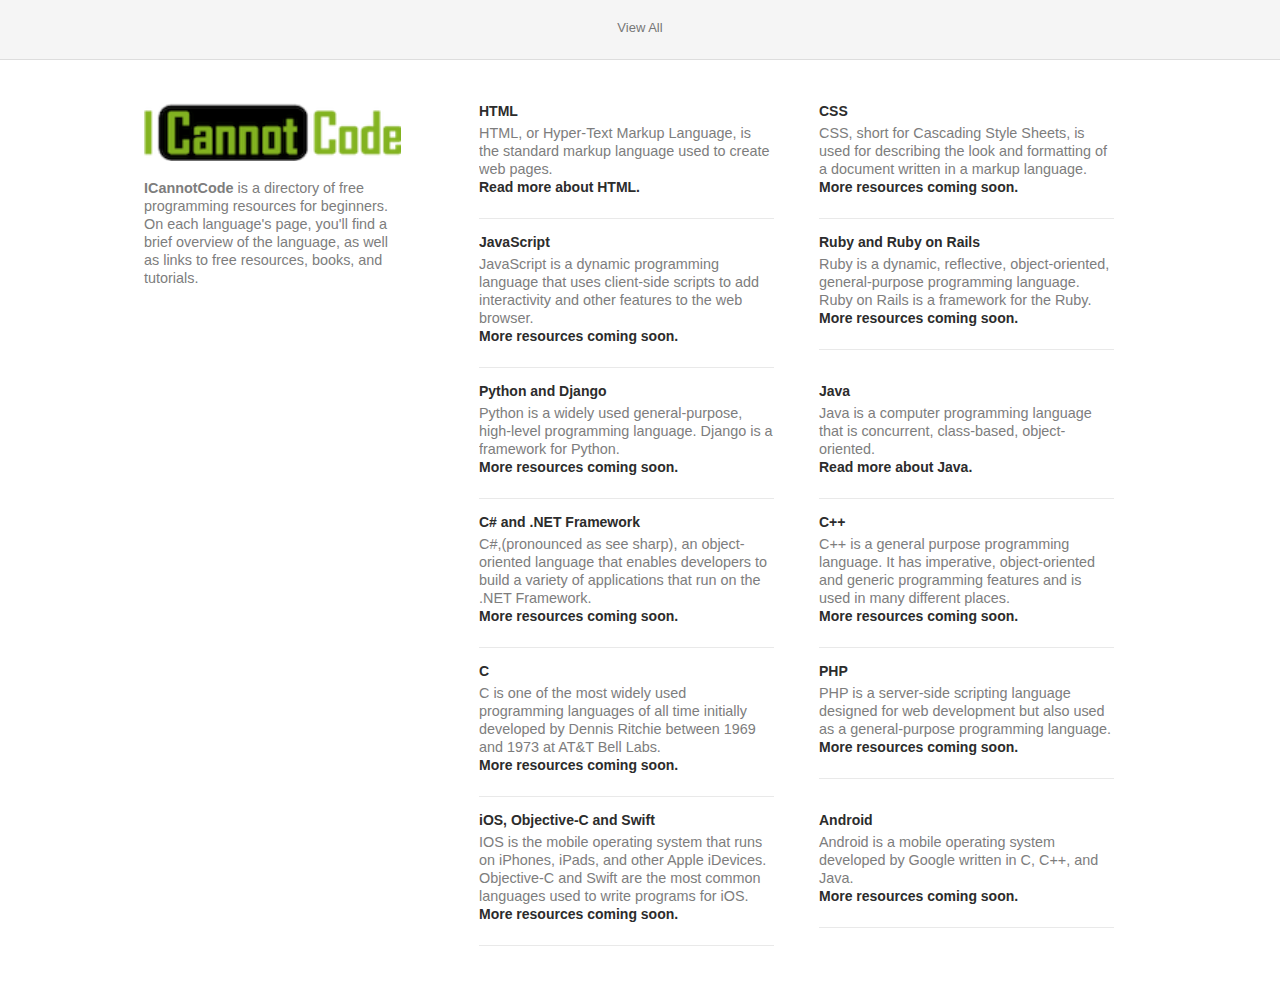
<file: index.html>
<!DOCTYPE html PUBLIC "-//W3C//DTD XHTML 1.0 Transitional//EN" "http://www.w3.org/TR/xhtml1/DTD/xhtml1-transitional.dtd">
<html xmlns="http://www.w3.org/1999/xhtml" xml:lang="en" lang="en" dir="ltr" lang="en-US">
<head>
	<meta http-equiv="Content-type" content="text/html; charset=utf-8"/>
	<meta name="description" content="I offer private English tutoring in Pittsburgh, Pennsylvania. Each lesson plan is customized for you.">
	<meta name="keywords" content="English, learn English, learn English Pittsburgh, TOEFL, TOEFL tutor">
	
	<title>ICannotCode - A directory of free programming resources for beginners</title>
	
	<link rel="shortcut icon" href="images/favicon.png" />

	<!-- Stylesheets -->
	<link rel="stylesheet" type="text/css" href="stylesheets/nivo-slider.css" />	
	<link rel="stylesheet" type="text/css" href="javascripts/fancybox/jquery.fancybox-1.3.4.css" />
	<link rel="stylesheet" type="text/css" href="stylesheets/tipsy.css" />		
	<link rel="stylesheet" type="text/css" href="stylesheets/style.css" />
	<link rel="stylesheet" href="stylesheets/custom.css" type="text/css" media="screen" />
	<link rel="stylesheet" id="google-fonts-css" href="http://fonts.googleapis.com/css?family=Philosopher:400%7CPhilosopher:regular%7CPhilosopher:regular&ver=3.3.1" type="text/css" media="all" />

</head>
<body>
	
	<!-- Start Menu -->
	<div id="nav">
		<ul>
			<li><a href="index.html">View All</a></li>

		</ul>
	</div>
	<!-- End Menu -->
	
	<div id="page_wrap">	
		<!-- Start Content Wrap -->
		<div id="content_wrap" class="page_container">
			<br/>
		
		
			<!-- Start Services -->
					
			<div id="home_services" class="home_page">	
		
				
				<div class="one">
					<a href="index.html"><img src="images/content/logo.png"></a><br/><br/>
					<p><strong>ICannotCode</strong> is a directory of free programming resources for beginners. On each language's page, you'll find a brief overview of the language, as well as links to free resources, books, and tutorials.</p>
				</div>
	
				<div class="two">

					<ul>
						<li>
							<div class="info">
								<h4><a href="html.html">HTML</a></h4>
								<p>HTML, or Hyper-Text Markup Language, is the standard markup language used to create web pages. <br/><a href="html.html">Read more about HTML.</a></p>
															
							</div>

						</li>
							<li class="last_column">

							<div class="info">
									<h4><a href="css.html">CSS</a></h4>
								<p>CSS, short for Cascading Style Sheets, is used for describing the look and formatting of a document written in a markup language. <br/><a href="">More resources coming soon.</a></p>
							</div>
						</li>
						<li>

							<div class="info">
								<h4><a href="javascript.html">JavaScript</a></h4>
								<p>JavaScript is a dynamic programming language that uses client-side scripts to add interactivity and other features to the web browser.<br/><a href="">More resources coming soon.</a></p>
							</div>
						</li>
						<li class="last_column">

							<div class="info">
								<h4><a href="rubyrails.html">Ruby and Ruby on Rails</a></h4>
								<p>Ruby is a dynamic, reflective, object-oriented, general-purpose programming language. Ruby on Rails is a framework for the Ruby.<br/><a href="">More resources coming soon.</a</p>
							</div>
						</li>
						<li>

							<div class="info">
								<h4><a href="python.html">Python and Django</a></h4>
								<p>Python is a widely used general-purpose, high-level programming language. Django is a framework for Python. <br/><a href="">More resources coming soon.</a</p>
							</div>
						</li>
						<li class="last_column">
				
							<div class="info">
								<h4><a href="java.html">Java</a></h4>
								<p>Java is a computer programming language that is concurrent, class-based, object-oriented.<br/><a href="java.html">Read more about Java.</a></p>
							</div>
						</li>
						<li>

							<div class="info">
								<h4><a href="csharp.html">C# and .NET Framework</a></h4>
								<p>C#,(pronounced as see sharp), an object-oriented language that enables developers to build a variety of applications that run on the .NET Framework. <br/><a href="">More resources coming soon.</a</p>
							</div>
						</li>
						
						<li class="last_column">
						
							<div class="info">
								<h4><a href="cplusplus.html">C++</a></h4>
								<p>C++ is a general purpose programming language. It has imperative, object-oriented and generic programming features and is used in many different places. <br/><a href="">More resources coming soon.</a</p>
							</div>
						</li>
						
						<li>

							<div class="info">
								<h4><a href="c.html">C</a></h4>
								<p>C is one of the most widely used programming languages of all time initially developed by Dennis Ritchie between 1969 and 1973 at AT&amp;T Bell Labs.<br/><a href="">More resources coming soon.</a</p>
							</div>
						</li>
							<li class="last_column">

								<div class="info">
									<h4><a href="php.html">PHP</a></h4>
									<p>PHP is a server-side scripting language designed for web development but also used as a general-purpose programming language.<br/><a href="">More resources coming soon.</a></p>
								</div>
							</li>
							<li>

								<div class="info">
									<h4><a href="ios.html">iOS, Objective-C and Swift</a></h4>
									<p>IOS is the mobile operating system that runs on iPhones, iPads, and other Apple iDevices. Objective-C and Swift are the most common languages used to write programs for iOS.<br/><a href="">More resources coming soon.</a></p>
								</div>
							</li>
								<li class="last_column">

									<div class="info">
										<h4><a href="android.html">Android</a></h4>
										<p>Android is a mobile operating system developed by Google written in C, C++, and Java.<br/><a href="">More resources coming soon.</a></p>
									</div>
								</li>
								
						
						
					</ul>
					
				</div>
				
			</div>
			
			<!-- End Services -->

		</div>
	</div>
	<!-- End Content Wrap -->
	
	<script>
	  (function(i,s,o,g,r,a,m){i['GoogleAnalyticsObject']=r;i[r]=i[r]||function(){
	  (i[r].q=i[r].q||[]).push(arguments)},i[r].l=1*new Date();a=s.createElement(o),
	  m=s.getElementsByTagName(o)[0];a.async=1;a.src=g;m.parentNode.insertBefore(a,m)
	  })(window,document,'script','//www.google-analytics.com/analytics.js','ga');

	  ga('create', 'UA-44717411-1', 'learnenglishpgh.com');
	  ga('send', 'pageview');

	</script>
	
</body>
</html>
</file>
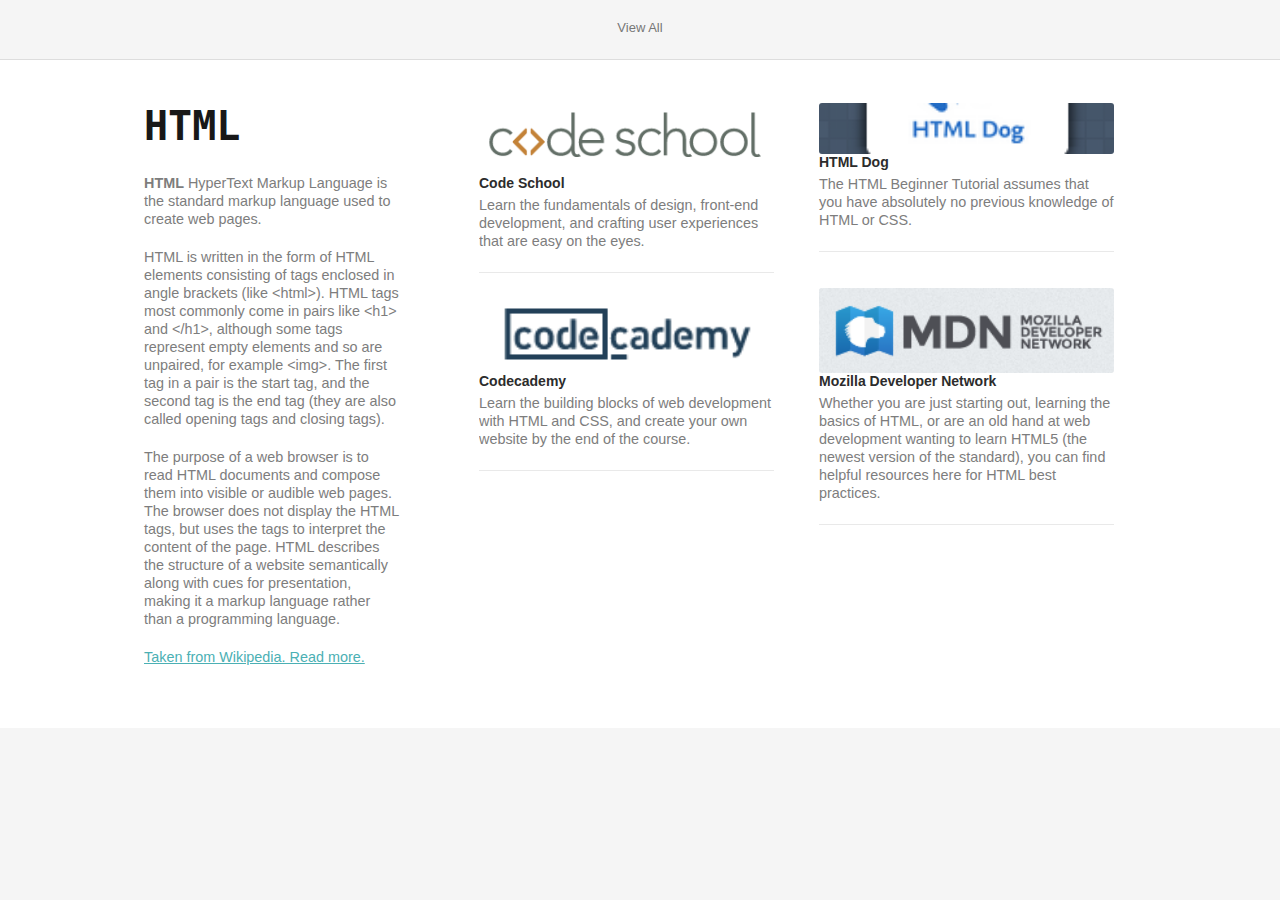
<file: html.html>
<!DOCTYPE html PUBLIC "-//W3C//DTD XHTML 1.0 Transitional//EN" "http://www.w3.org/TR/xhtml1/DTD/xhtml1-transitional.dtd">
<html xmlns="http://www.w3.org/1999/xhtml" xml:lang="en" lang="en" dir="ltr" lang="en-US">
<head>
	<meta http-equiv="Content-type" content="text/html; charset=utf-8"/>
	<meta name="description" content="I offer private English tutoring in Pittsburgh, Pennsylvania. Each lesson plan is customized for you.">
	<meta name="keywords" content="English, learn English, learn English Pittsburgh, TOEFL, TOEFL tutor">
	
	<title>ICannotCode - A directory of free programming resources for beginners</title>
	
	<link rel="shortcut icon" href="images/favicon.png" />

	<!-- Stylesheets -->
	<link rel="stylesheet" type="text/css" href="stylesheets/nivo-slider.css" />	
	<link rel="stylesheet" type="text/css" href="javascripts/fancybox/jquery.fancybox-1.3.4.css" />
	<link rel="stylesheet" type="text/css" href="stylesheets/tipsy.css" />		
	<link rel="stylesheet" type="text/css" href="stylesheets/style.css" />
	<link rel="stylesheet" href="stylesheets/custom.css" type="text/css" media="screen" />
	<link rel="stylesheet" id="google-fonts-css" href="http://fonts.googleapis.com/css?family=Philosopher:400%7CPhilosopher:regular%7CPhilosopher:regular&ver=3.3.1" type="text/css" media="all" />

</head>
<body>
	
	<!-- Start Menu -->
	<div id="nav">
		<ul>
			<li><a href="index.html">View All</a></li>

		</ul>
	</div>
	<!-- End Menu -->
	
	<div id="page_wrap">	
		<!-- Start Content Wrap -->
		<div id="content_wrap" class="page_container">
			<br/>
		
		
			<!-- Start Services -->
					
			<div id="home_services">	
		
				
				<div class="one">
					<h1>HTML</h1>
					<p><strong>HTML</strong> HyperText Markup Language is the standard markup language used to create web pages.</p>
					<p>HTML is written in the form of HTML elements consisting of tags enclosed in angle brackets (like &lt;html&gt;). HTML tags most commonly come in pairs like &lt;h1&gt; and &lt;/h1&gt;, although some tags represent empty elements and so are unpaired, for example &lt;img&gt;. The first tag in a pair is the start tag, and the second tag is the end tag (they are also called opening tags and closing tags).<br/>				</p>
					<p>The purpose of a web browser is to read HTML documents and compose them into visible or audible web pages. The browser does not display the HTML tags, but uses the tags to interpret the content of the page. HTML describes the structure of a website semantically along with cues for presentation, making it a markup language rather than a programming language.</p>
				<p><a href="http://en.wikipedia.org/wiki/HTML">Taken from Wikipedia. Read more. </a></p>
				</div>
	
				<div class="two">

					<ul>
						<li><a href="https://www.codeschool.com/paths/html-css">
							<img src="images/content/html/codeschool.png" title=""/></a>
							<div class="info">
								<h4><a href="https://www.codeschool.com/paths/html-css">Code School</a></h4>
								<p>Learn the fundamentals of design, front-end development, and crafting user experiences that are easy on the eyes.</p>
															
							</div>

						</li>
							<li class="last_column">
								<a href="http://www.htmldog.com/guides/html/beginner/"><img src="images/content/html/htmldog.png"></a>
								<div class="info">
									<h4><a href="http://www.htmldog.com/guides/html/beginner/">HTML Dog</a></h4>
									<p>The HTML Beginner Tutorial assumes that you have absolutely no previous knowledge of HTML or CSS.

							</a></p>
							</div>
						</li>
						<li><a href="http://www.codecademy.com/tracks/web">
							<img src="images/content/html/codecademy.png" title=""/></a>
							<div class="info">
								<h4><a href="http://www.codecademy.com/tracks/web">Codecademy</a></h4>
								<p>Learn the building blocks of web development with HTML and CSS, and create your own website by the end of the course.</p>
															
							</div>

						</li>
						
						<li class="last_column">
							<a href="https://developer.mozilla.org/en-US/learn/html"><img src="images/content/html/mozilla.png"></a>
							<div class="info">
								<h4><a href="https://developer.mozilla.org/en-US/learn/html"> Mozilla Developer Network</a></h4>
								<p>Whether you are just starting out, learning the basics of HTML, or are an old hand at web development wanting to learn HTML5 (the newest version of the standard), you can find helpful resources here for HTML best practices.

						</a></p>
						</div>
					</li>
					
								
								
						
						
					</ul>
					
				</div>
				
			</div>
			
			<!-- End Services -->

		</div>
	</div>
	<!-- End Content Wrap -->
	
	<script>
	  (function(i,s,o,g,r,a,m){i['GoogleAnalyticsObject']=r;i[r]=i[r]||function(){
	  (i[r].q=i[r].q||[]).push(arguments)},i[r].l=1*new Date();a=s.createElement(o),
	  m=s.getElementsByTagName(o)[0];a.async=1;a.src=g;m.parentNode.insertBefore(a,m)
	  })(window,document,'script','//www.google-analytics.com/analytics.js','ga');

	  ga('create', 'UA-44717411-1', 'learnenglishpgh.com');
	  ga('send', 'pageview');

	</script>
	
</body>
</html>
</file>
<file: stylesheets/tipsy.css>
.tipsy { font-size: 10px; position: absolute; padding: 5px; z-index: 100000; }
  .tipsy-inner { background-color: #000; color: #FFF; max-width: 200px; padding: 5px 8px 4px 8px; text-align: center; }

  /* Rounded corners */
  .tipsy-inner { border-radius: 3px; -moz-border-radius: 3px; -webkit-border-radius: 3px; }
  
  /* Uncomment for shadow */
  /*.tipsy-inner { box-shadow: 0 0 5px #000000; -webkit-box-shadow: 0 0 5px #000000; -moz-box-shadow: 0 0 5px #000000; }*/
  
  .tipsy-arrow { position: absolute; width: 0; height: 0; line-height: 0; border: 5px dashed #000; }
  
  /* Rules to colour arrows */
  .tipsy-arrow-n { border-bottom-color: #000; }
  .tipsy-arrow-s { border-top-color: #000; }
  .tipsy-arrow-e { border-left-color: #000; }
  .tipsy-arrow-w { border-right-color: #000; }
  
	.tipsy-n .tipsy-arrow { top: 0px; left: 50%; margin-left: -5px; border-bottom-style: solid; border-top: none; border-left-color: transparent; border-right-color: transparent; }
    .tipsy-nw .tipsy-arrow { top: 0; left: 10px; border-bottom-style: solid; border-top: none; border-left-color: transparent; border-right-color: transparent;}
    .tipsy-ne .tipsy-arrow { top: 0; right: 10px; border-bottom-style: solid; border-top: none;  border-left-color: transparent; border-right-color: transparent;}
  .tipsy-s .tipsy-arrow { bottom: 0; left: 50%; margin-left: -5px; border-top-style: solid; border-bottom: none;  border-left-color: transparent; border-right-color: transparent; }
    .tipsy-sw .tipsy-arrow { bottom: 0; left: 10px; border-top-style: solid; border-bottom: none;  border-left-color: transparent; border-right-color: transparent; }
    .tipsy-se .tipsy-arrow { bottom: 0; right: 10px; border-top-style: solid; border-bottom: none; border-left-color: transparent; border-right-color: transparent; }
  .tipsy-e .tipsy-arrow { right: 0; top: 50%; margin-top: -5px; border-left-style: solid; border-right: none; border-top-color: transparent; border-bottom-color: transparent; }
  .tipsy-w .tipsy-arrow { left: 0; top: 50%; margin-top: -5px; border-right-style: solid; border-left: none; border-top-color: transparent; border-bottom-color: transparent; }
</file>
<file: stylesheets/style.css>
/*-----------------------------------------------------------------------------------

	Theme Name: Brick and Mortar
	Author: Two2Twelve Themes
	Author URI: http://themes.two2twelve.com
	Version: 1.0
	
-----------------------------------------------------------------------------------*/
* {margin: 0; padding:0; }
/*--------------------------------------------
Global
---------------------------------------------*/
body {
	background: #f5f5f5;
	font-family: "Helvetica Neue", helvetica, sans-serif;
}
#page_wrap {
	background: #fff;
	padding-top: 25px;
	padding-bottom: 40px;
}
div#content_wrap {
	width: 1000px;
	margin: 0 auto;
	overflow: hidden;
	position: relative;
}


	.page_container {
		margin: 0 auto;
		width: 890px;
	}
	div#content_wrap .page_content {
		width: 800px;
		margin: 0 auto;
	}
	
	div#content_wrap .page_content p {
		max-width: 100%;
		font-size: 1em;
	}
	body.left-sidebar div#content_wrap .page_content { float: right; }
	div#content_wrap .page_content.full { width: 100%; float: none; }
		div#content_wrap .page_content p {
			line-height: 22px;
			margin-bottom: 25px;
		}
		div#content_wrap a,
		div.widget a {
			font-weight: normal;
			color: #6fc2c5;
		}
		div#content_wrap a:hover,
		div.widget a:hover {
			color: #444;
		}
/*--------------------------------------------
Typography
---------------------------------------------*/
h1, h2, h3, h4, h5 {
	margin: 0;
	padding: 0;
	color: #2f2f2f;
	font-weight: bold;
	font-family: "Helvetica Neue", helvetica, sans-serif;
}
h1 {
	font-size: 40px;
	font-weight: normal;
	color: #181818;
	margin-bottom: 25px;
}
h2 {
	font-size: 22px;
}
h3 {
	font-size: 20px;
	font-weight: normal;
	color: #181818;
}
h4 {
	font-size: 18px;
}
h5 {
	font-size: 15px;
	font-weight: normal;
	color: #717171;
}
p {
	font-size: 0.9em;
	font-weight: normal;
	color: #7d7d7d;
	line-height: 18px;
}
span.time {
	font-size: 11px;
	font-weight: normal;
	color: #7d7d7d;
	font-style: italic;
}
ul {
	list-style: none;
}
div.section_title {
	position: relative;
	margin-top: 25px;
	height: 50px;
}
	div.section_title h3 {
		position: absolute;
		background: #fff;
		padding-right: 10px;
		z-index: 2;
		font-style: italic;
		color: #1c1c1c;
	}
	div.section_title a {
		display: block;
		position: absolute;
		right: 0;
		text-decoration: underline;
		background: #fff;
		margin-top: 5px;
		padding-left: 10px;
		z-index: 2;
		font-size: 13px;
	}
	div.section_title a:hover {
		text-decoration: none;
	}
	div.section_title span {
		border-bottom: 2px dotted #ccc;
		width: 100%;
		display: block;
		position: absolute;
		top: 14px;
		z-index: 1;
	}
/*--------------------------------------------
Header
---------------------------------------------*/
div#nav {
	width: 100%;
	height: 59px;
	border-bottom: 1px solid #ddd;
	background: #f5f5f5;
}
	div#nav ul {
		text-align: center;
		padding-top: 20px;
	}
		div#nav ul li { display: inline; position: relative; }
			div#nav ul li a {
				padding: 0 20px 20px 20px;
				font-size: 13px;
				color: #777;
				text-decoration: none;
			}
			div#nav ul li a:hover {
				color: #0f0f0f;
			}
			div#nav ul li.current-menu-item a {
				color: #414141;
				font-weight: bold;
			}
/* Sub Nav */
	div#nav ul li ul{
		list-style: none;
		position: absolute;
		z-index: 999999;
		top: 38px;
		left: 0;
		width: 130px;
		background: #f5f5f5;
		text-align: center;
		border: 1px solid #ddd;
		border-top: none;
		padding: 0px 0px 5px 0px;
		display: none;
		margin: 0;
		-moz-border-radius-bottomright: 3px;
			-webkit-border-bottom-right-radius: 3px;
			border-bottom-right-radius: 3px;
		-moz-border-radius-bottomleft: 3px;
			-webkit-border-bottom-left-radius: 3px;
			border-bottom-left-radius: 3px;
	}
		div#nav ul li ul li {
			display: block;
			margin-bottom: 0px;
			padding-bottom: 0px;
			padding-left: 10px;
			padding-right: 10px;
		}
		div#nav ul li ul li a,
		div#nav ul li.current-menu-item ul li a,
		div#nav ul li.current-menu-parent ul li a{
			display: block;
			padding: 8px 0px 8px 0px;
			font-size: 11px;
			font-weight: normal;
			color: #888;
			font-family: "Helvetica Neue", helvetica, sans-serif;
			-webkit-border-radius: 0px;
			-moz-border-radius: 0px;
			border-radius: 0px;
			border-bottom: 1px solid #ddd;
		}
		div#nav ul li.current-menu-item ul li a,
		div#nav ul li.current-menu-parent ul li a{
			background: none;
			border-top: none;
			border-left: none;
			border-right: none;
			border-color: #ddd;
			box-shadow: none;
			color: #666;
		}
			div#nav ul li ul li a:hover {
				color: #3d3d3d;
			}
/* Logo */
div#logo {
	text-align: center;
	margin-bottom: 35px;
	padding-bottom: 24px;
	background: url("../images/bottom_shadow.png") bottom no-repeat;
	font-family: "Chalkboard";
	font-weight: normal;

}
	div#logo img {
		vertical-align: middle;
		margin-top: -6px;
	}
	div#logo a 	{
		font-size: 50px;
		color: #181818;
		text-decoration: none;
	}
	div#logo em {
		color: #818181;
		font-size: 13px;
		display: block;
		margin-top: 5px;
	}
	div#logo span {
		display: inline;
		font-size: 15px;
		font-weight: bold;
		color: #555555;
		position: relative;
		top: -12px;
	}
/*--------------------------------------------
Home
---------------------------------------------*/
/* Nivo Slider */
div#slider {
	margin: 0 auto;
	margin-bottom: 80px;
	width: 980px;
	padding-bottom: 50px;
}
	div#slider #slides { border: 1px solid #d2d2d2; }
	div#slider #slides img {
		position:absolute;
		top:0px;
		left:0px;
		display:none;
		height: 345px;
	}
		div#slider #slides a {
		   border:0;
		   display:block;
		}
			div#slider #slides .nivo-controlNav {
				bottom: 20px;
				position:absolute;
				right: 20px;
			}
			div#slider #slides .nivo-controlNav { z-index: 12; }
			div#slider #slides .nivo-controlNav a{
					display: block;
					float: left;
					margin-right: 6px;
					width: 10px;
					height: 10px;	
					-moz-border-radius: 5px;
					-webkit-border-radius: 5px;
					border-radius: 5px;
					background: #c1c1c1;
					text-indent: -999999px;
				}
			div#slider #slides	.nivo-controlNav a.active{ background: #777; }
			
/* Tiles */
div#tiles ul {
	overflow: hidden;
	height: 200px;

	list-style: none;
	text-align: center;
}
	div#tiles ul li {
		width: 315px;
		height: 200px;
		float: left;
		background: #1c1c1c;
		position: relative;
		margin-right: 13px;
		border: 1px solid #ddd;
		border-radius: 3px;
	}
	div#tiles ul li.last { margin-right: 0; }
		div#tiles ul li p {
			text-align: center;
			font-family: "Philosopher";
			font-size: 19px;
			font-style: italic;
			color: #fff;
			margin-top: 5px;
		}
div#tiles .arrow {
	background: url("../images/index_arrow.png") no-repeat;
	width: 53px;
	height: 28px;
	display: block;
	margin: 0 auto;
	position: absolute;
	bottom: -23px;
	left: 40%;
}
div#slider .nivo-caption,
div#tiles .declaration {
	clear: both;
	margin-top: 20px;
	padding-bottom: 20px;
	clear: both;
	background: url("../images/bottom_shadow.png") no-repeat bottom;
	width: 980px;
}
div#slider .nivo-caption { position: absolute; bottom: -105px; height: 60px; }
	div#slider .nivo-caption p,
	div#tiles .declaration p {
		font-family: "Philosopher";
		font-size: 20px;
		font-style: italic;
		color: #898989;
		text-align: center;
		width: 845px;
		margin: 0 auto 8px auto;
		line-height: 27px;
	}
/* Services */
div#home_services {
	clear: both;
	overflow: hidden;
}
	div#home_services h4,
	div#home_services h4 a {
		margin-bottom: 5px;
		color: #555;
		font-size: 14px;
	}
	div#home_services p {
		margin-bottom: 5px;
	}
		div#home_services .one p {
			margin-bottom: 20px;
		}
		div#home_services ul a {
			font-size: 14px;
			font-weight: bold;
			color: #2c2c2c;
			text-decoration: none;
		}
			div#home_services ul a:hover {
				text-decoration: underline;
			}
	div#home_services div.one {
		float: left;
		width: 257px;
		padding-left: 4px;
		padding-right: 78px;
	}
	div#home_services div.two {
		float: left;
		width: 640px;
	}
		div#home_services div.two ul {
			list-style: none;
			overflow: hidden;
		}
			div#home_services div.two ul li {
				float: left;
				width: 295px;
				border-bottom: 1px solid #e9e9e9;
				margin-bottom: 15px;
				padding-bottom: 14px;
				margin-right: 45px;
			}
			div#home_services div.two ul li.last_column {
				margin-right: 0;
			}
			div#home_services div.two ul li.last_row { border: none; }
				div#home_services div.two ul li img {
					float: left;
					margin-right: 15px;
					-moz-border-radius: 3px;
					-webkit-border-radius: 3px;
					border-radius: 3px;
				}
				div#home_services div.two ul li .info {
					margin-left: 77px;
				}
				div#home_services div.two ul li p {
					margin-bottom: 8px;
				}
				div#home_services div.two ul li span {
					font-size: 12px;
					font-style: italic;
					color: #999;
				}
				
				 .two img {
					border-radius: 5px;
				}
/* From The Blog */
div#recent_post {
	clear: both;
	overflow: hidden;
}
	div#recent_post div.post_slider {
	    position:relative;
	    width: 260px; 
	    height: 114px; 
			-webkit-border-radius: 6px;
			-moz-border-radius: 6px;
			border-radius: 6px;
			overflow: hidden;
			margin-bottom: 15px;
	}
		div#recent_post div.post_slider .nivo-controlNav {
			position: absolute; 
			bottom: 10px;
			right: 10px;
		}
	div#recent_post img {
		border-radius: 5px;
		-moz-border-radius: 5px;
		-webkit-border-radius: 5px;
		overflow: hidden;
	}
	div#recent_post h4 {
		padding-bottom: 12px;
	}
		div#recent_post h4 a {
			font-size: 15px;
			font-weight: bold;
			color: #2c2c2c;
			text-decoration: none;
		}
			div#recent_post h4 a:hover { text-decoration: underline; }
	div#recent_post p {
		margin-bottom: 11px;
	}
	div.post .meta {
		font-size: 12px;
		font-weight: normal;
		color: #a3a3a3;
		line-height: 18px;
	}
		div#content_wrap div.post .meta a { font-size: 12px; color: #a3a3a3; }
			div#content_wrap div.post .meta a:hover { text-decoration: none; }
		div.post .comments {
			background: url("../images/comment_icon.png") no-repeat left;
			padding-left: 15px;
			margin-left: 14px;
		}
		div.post .share {
			background: url("../images/share_icon.png") no-repeat left;
			padding-left: 14px;
			margin-left: 15px;
		}
			div.post span a:hover {
				color: #0f0f0f;
			}
	div#recent_post .post {
		float: left;
		width: 258px;
		margin-right: 90px;
	}
	div#recent_post .last_column {
		margin-right: 0px;
	}
/*--------------------------------------------
Blog Content
---------------------------------------------*/
div#blog_content { }
	div#blog_content div.post,
	div#gallery .image {
		background: url("../images/blog_shadow.png") no-repeat bottom;
		margin-bottom: 35px;
		padding-bottom: 30px;
		overflow: hidden;
	}
	div#gallery .video { margin-bottom: 20px; }
		div#blog_content div.post a:hover {
			text-decoration: none;
		}
		div#blog_content div.post img {
			-moz-border-radius: 5px;
			-webkit-border-radius: 5px;
			border-radius: 5px;
			overflow: hidden;
		}
		div#blog_content div.post h2 {
			margin-top: 20px;
			margin-bottom: 15px;
		}
		div#blog_content div.post h2 a {
			color: #2f2f2f;
			text-decoration: none;
		}
			div#blog_content div.post h2 a:hover { text-decoration: underline; }
		div#blog_content div.post .meta {
			margin-bottom: 15px;
		}
			div#blog_content div.post .content p {
				font-size: 13px;
				font-weight: normal;
				color: #7d7d7d;
				line-height: 20px;
				margin-bottom: 20px;
			}
			div#blog_content .post .content ul,
			div#blog_content .post .content ol {
				padding-left: 15px;
				font-size: 12px;
				color: #7d7d7d;
				line-height: 20px;
				list-style: disc outside none;
				margin-bottom: 20px;
			}
			div#blog_content .post .content ol { padding-left: 20px; list-style: decimal outside none; }
/* Comments */
div#comments {
	clear: both;
}
div#comments h3 { display: none; }
div#comments ol {
	list-style: none;
}
	div#comments ol li { overflow: hidden; }
	div#comments ol li img {
		float: left;
		width: 62px;
		background: #F5F5F5;
		border: 1px solid #dbdbdb;
		-webkit-border-radius: 6px;
		-moz-border-radius: 6px;
		border-radius: 6px;

	}
	div#comments ol li .comment {
		margin-left: 80px;
	}
	div#comments ol li .comment,
	div#comments #commentform {
		padding: 20px 20px 20px 20px;
		background: #f3f3f3;
		border-radius: 5px;
		-moz-border-radius: 5px;
		-webkit-border-radius: 5px;	
		margin-bottom: 27px;
		position: relative;
	}
		div#comments ol li .comment h5,
		div#comments ol li .comment h5 a {
			margin-bottom: 15px;
			font-size: 14px;
			color: #444;
			text-decoration: none;
			font-family: "Helvetica Neue", helvetica, sans-serif;
			font-weight: bold;
		}
			div#comments ol li .comment h5 a:hover { text-decoration: underline; }
		div#comments ol li .comment span.date {
			position: absolute;
			top: 22px;
			right: 20px;
			font-size: 11px;
			color: #868686;
			font-weight: normal;
		}	
		div#comments ol li .comment p {
			color: #676767;
			margin-bottom: 10px;
		}
		div#comments ol li .comment a.comment-reply-link {
			display: block;
			text-align: right;
			font-size: 12px;
			text-decoration: underline;
			color: #555;
			font-weight: bold;
		}
			div#comments ol li .comment a.comment-reply-link:hover { text-decoration: none; }
div#comments ol li ol.children {		
	margin-left: 80px;
}
	div#comments ol li ol.children li ol.children{	
		margin-left: 80px;
	}
		div#comments ol li ol.children li ol.children li ol.children{	
			margin-left: 80px;
		}
/* Comment Form */
div#comments #commentform {
}
	div#comments #commentform a { color: #A3A3A3; }
		div#comments #commentform a:hover { text-decoration: none; }
	div#comments #commentform p.comment-notes { display: none; }
	div#comments #commentform .required{ display: none; }
	div#comments #commentform label {
		font-weight: bold;
		font-size: 13px;
		color: #424242;
		display: block;
		margin-bottom: 8px;
	}
	div#comments #commentform #email,
	div#comments #commentform #author,
	div#comments #commentform #url,
	div#comments #commentform #comment {
		padding: 8px;
		width: 237px;
		border: 1px solid #ccc;
		border-radius: 6px;
		-moz-border-radius: 6px;
		-webkit-border-radius: 6px;
		color: #444;
		font-size: 13px;
	}
	div#comments #commentform #comment {
		width: 98%; 
		height: 120px; 
		color: #444; 
		font-family: "Helvetica Neue", helvetica, sans-serif; 
		font-size: 13px;
	}
		div#comments #commentform input:focus{
			box-shadow: inset 0px 0px 4px #ccc;
			outline: none;
		}
	div#comments #commentform p {
		margin-bottom: 10px;
	}
		div#comments #commentform p.form-submit { margin: 0; }
	div#comments #commentform #submit {
		margin: 10px 0px 0px 0px;
	}
/* Pagination */
div.pagination a {
	font-size: 12px;
}
	div.pagination a:hover { text-decoration: none; }
/*--------------------------------------------
Sidebar / Widgets
---------------------------------------------*/
div#sidebar {
	float: right;
	width: 215px;
	border-left: 1px solid #f0f0f0;
	padding-left: 22px;
}
body.left-sidebar div#sidebar {
	float: left;
	padding: 0px 22px 0px 0px;
	border-left: none;
	border-right: 1px solid #f0f0f0;
}
/* Widget Container */
div.widget-container {
	float: left;
	margin-right: 40px;
}
	div.widget-container.last {
		margin-right: 0;
	}
div.widget {
	width: 210px;
	margin-bottom: 25px;
}
	div.widget h5 {
		margin-bottom: 15px;
	}
	div.widget a { text-decoration: none; }
/* Search */
div.widget form#searchform { overflow: hidden; position: relative; }
div.widget form#searchform input.text_field {
	background: #f8f8f8;
	width: 168px;
	height: 28px;
	padding: 0 30px 0 10px;
	border: 1px solid #dcdcdc;
	-moz-border-radius: 3px;
	-webkit-border-radius: 3px;
	border-radius: 3px;
	overflow: hidden;
}
	div.widget form#searchform input.text_field:focus { border-color: #bbb; }
div.widget form#searchform input#searchsubmit { 
	background: url("../images/eyeglass.png") no-repeat;
	border: none;
	width: 13px;
	height: 13px;
	text-indent: -999999px;
	border: none;
	position: absolute;
	top: 8px;
	right: 10px;
	cursor: pointer;
}
div.widget form#searchform label { font-size: 12px; }	
/* UL List */
div.widget ul {
	list-style: none;
	overflow: hidden;
}
	div.widget ul li {
		overflow: hidden;
		font-size: 12px;
		margin-bottom: 8px;
		color: #777;
	}
/* Twitter Widget */
div.widget .twitter_stream ul {
	list-style: none;
}
	div.widget .twitter_stream ul li {
		padding-bottom: 10px;
		margin-bottom: 10px;
		padding-left: 27px;
		border-bottom: 1px solid #d9d9d9;
		background: url("../images/twitter_icon.png") no-repeat 0px 2px;
	}
	div.widget .twitter_stream ul li:last-child { margin-bottom: 0; }
		div.widget .twitter_stream ul li span.tweet_text {
			font-size: 12px;
			color: #7d7d7d;
			line-height: 18px;
		}
			div.widget .twitter_stream ul li span.tweet_text a{
				background: none;
				display: inline;
				font-size: 12px;
				text-decoration: underline;
			}
				div.widget .twitter_stream ul li span.tweet_text a:hover { text-decoration: none; }
		div.widget .twitter_stream ul li span.tweet_time a {
			text-decoration: none;
			display: block;
			font-size: 11px;
			color: #8c8c8c;
			margin-top: 5px;
		}		
		div.widget .twitter_stream ul li span.tweet_time a:hover { color: #555; }
/* Gallery Widget */
div.widget div.gallery_wrap {
	overflow: hidden;
	width: 225px;
}
	div.widget div.gallery_wrap li { list-style: none; }
	div.widget div.gallery_wrap .flickr_badge_image,
	div.widget div.gallery_wrap .image {
		float: left;
		margin-right: 12px;
		margin-bottom: 12px;
	}
	div.widget div.gallery_wrap .flickr_badge_image.last,
	div.widget div.gallery_wrap .image.last { margin-right: 0; }
		div.widget .gallery_wrap img,
		div.widget div.gallery_wrap .image img{ 
			-webkit-border-radius: 3px;
			-moz-border-radius: 3px;
			border-radius: 3px;
			width: 62px;
			height: 62px;
		}
/* Location Widget */
div.widget .location p{
	line-height: 18px;
}
	div.widget .location div.map {
		margin-top: 12px;
		-webkit-border-radius: 8px;
		-moz-border-radius: 8px;
		border-radius: 8px;
		border: 1px solid #d5d5d5;
		text-align: center;
		overflow: hidden;
	}
		div.widget .location .address {
			margin-bottom: 15px;
		}
	div.widget .location a { text-decoration: underline; }
	div.widget .location a:hover { text-decoration: none; }
/* Reviews */
div.widget .review blockquote{
	background: url("../images/quotes.png") no-repeat top left;
	font-size: 12px;
	margin: 0px 0px 0px 0px;
	padding: 0px 0 0px 25px;
	color: #676767;
	line-height: 18px;
	font-style: italic;
}
div.widget ul.ui-tabs-nav { display: none; }
div.widget .ui-tabs-hide{ display:none; }
/* Video */			
div#sidebar div.video p {
	font-size: 11px;
	padding-top: 10px;
}
/* Tables */
div.widget table {
	border-collapse: collapse;
	margin-bottom: 0;
	background: #f1f1f1;
	width: 100%;
}
div.widget table caption {
	margin-bottom: 10px;
	font-weight: bold;
	font-size: 13px;
	text-align: left;
}
div.widget table th,
div.widget table td {
	padding: 5px 0px 5px 0px;
	text-align: center;
}
div.widget table tfoot td {
	border-top: 1px solid #DDDDDD;
}
	div.widget table tfoot td a{
		color: #505050;
		font-size: 12px;
		font-weight: bold;
		text-decoration: none;
	}	
/*--------------------------------------------
Services
---------------------------------------------*/
div#services {
	margin-bottom: 25px;
}
	div#services a {
	color: #2c2c2c;
}
	div#services ul#service_cats {
		list-style: none;
		margin-top: 20px;
		margin-bottom: 20px;
		border-bottom: 1px solid #ededed;
		padding-bottom: 20px;
	}
		div#services ul#service_cats li {
			margin-right: 20px;
			display: inline;
			font-size: 13px;
			color: #999;
		}
			div#services ul#service_cats li a {
				font-size: 13px;
				font-weight: bold;
				color: #666;
				text-decoration: none;
				padding: 3px 10px;
			}
		div#services ul#service_cats li a.ui-state-active {
			border: 1px solid #ebebeb;
			background: #efefef;
			-moz-border-radius: 3px;
			-webkit-border-radius: 3px;
			border-radius: 3px;
			color: #333;
		}
		div#services h4,
		div#services h4 a {
			margin-bottom: 8px;
			color: #555;
			font-size: 14px;
			font-weight: bold;
		}
	div#services .service_list ul {
		padding-bottom: 18px;
		border-bottom: 0;
	}
		div#services .service_list ul li {
			clear: both;
			display: block;
			border-bottom: 1px solid #ebebeb;
			padding-bottom: 20px;
			margin-bottom: 20px;
			overflow: hidden;
			margin-right: 0;
		}
		div#services .service_list ul li h4 a {
			font-size: 14px;
			font-weight: bold;
			color: #2c2c2c;
			text-decoration: none;
		}
			div#services .service_list ul li h4 a:hover {
				text-decoration: underline;
			}
		div#services .service_list ul li .info {
			margin-left: 40px;
		}
			div#services .service_list ul.thumbnails_medium li .info { margin-left: 120px; }
			div#services .service_list ul.thumbnails_large li .info { margin-left: 170px; }
		div#services .service_list img {
			float: left;
			margin-right: 20px;
			-moz-border-radius: 3px;
			-webkit-border-radius: 3px;
			border-radius: 3px;
			overflow: hidden;
		}
			div#services .service_list ul.thumbnails_medium img {
				width: 100px;
				height: auto;
			}
			div#services .service_list ul.thumbnails_large img {
				width: 140px;
				height: auto;
			}
		div#services .service_list .content {
			margin-bottom: 5px;
		}
			div#services .service_list .content p {
				line-height: 18px;
				margin-bottom: 8px;
			}
/*--------------------------------------------
Service Description
---------------------------------------------*/
div#content_wrap {
	padding-bottom: 2px;
}
	div#service_description img {
		float: left;
		margin-right: 20px;
		margin-bottom: 14px;
		border-radius: 5px;
		-moz-border-radius: 5px;
		-webkit-border-radius: 5px;
		overflow: hidden;
	}
	div#content_wrap div#service_description p {
		margin-bottom: 15px;
		line-height: 20px;
	}
	div#service_description h2 {
		margin-bottom: 12px;
	}
/*--------------------------------------------
About
---------------------------------------------*/
div#about_box {}
	div#about_box h3 {
		margin-bottom: 15px;
	}
		div#about_box ul {
			list-style: none;
		}
			div#about_box ul li {
				display: block;
				border-bottom: 1px solid #d6d6d6;
				margin-bottom: 6px;
				padding-bottom: 8px;
				font-size: 13px;
				color: #7D7D7D;
			}
				div#content_wrap .page_content #about_box ul li p {
					margin-bottom: 0;
				}
	div#about_box img {
		border-radius: 5px;
		-moz-border-radius: 5px;
		-webkit-border-radius: 5px;
		overflow: hidden;
		box-shadow: 1px 1px #e5e6e6;
		margin-bottom: 20px;
	}
/*--------------------------------------------
Gallery
---------------------------------------------*/
div#gallery { overflow: hidden; }
div#gallery ul {
	margin-top: 30px;
}
ul.two_column img,
ul.three_column img,
ul.four_column img {
	-webkit-border-radius: 3px;
	-moz-border-radius: 3px;
	border-radius: 3px;
}
ul.two_column,
ul.three_column,
ul.four_column {
	list-style: none;
}
	ul.two_column li,
	ul.three_column li,
	ul.four_column li {
		float: left;
		margin: 0px 18px 18px 0px;
		position: relative;
	}
		ul.two_column li a,
		ul.three_column li a,
		ul.four_column li a {
			display: block;
			position: relative;
		}
	ul.two_column li.last,
	ul.three_column li.last,
	ul.four_column li.last { margin-right: 0; }
	ul.three_column li,
	ul.four_column li {
		margin: 0px 16px 16px 0px;
	}
	ul.four_column li { margin: 0 19px 19px 0; }
	ul.three_column li img {
		width: 315px;
		height: auto;
	}
	ul.four_column li img{
		width: 230px;
		height: auto;
	}
div#gallery .image img{
	margin-bottom: 20px;
	max-width: 710px;
	height: auto;
}
/* Gallery hover */
ul li div.hover,
.product_image div.hover {
	background: #333 url('../images/zoom.png') no-repeat center center;
	background: rgba(0,0,0,0.6) url('../images/zoom.png') no-repeat center center;
	position: absolute;
	top: 0px;
	left: 0px;
	width: 100%;
	height: 100%;
	display: none;
	cursor: pointer;
}
	ul li.video div.hover { 
		background: #333 url('../images/play.png') no-repeat center center;
		background: rgba(0,0,0,0.6) url('../images/play.png') no-repeat center center;
	}
	.product_image div.hover {
		top: 6px;
		left: 6px;
		width: 94%;
		height: 82%;
	}
/*--------------------------------------------
Contact
---------------------------------------------*/
div#contact {}
	div#contact .error {
		text-align: left;
	}
		div#contact .error p {
			font-weight: bold;
		}
		div#contact .error ul {
			padding-left: 15px;
			font-size: 12px;
			list-style: disc outside none;
			color: #555;
			line-height: 19px;
			margin-top: 10px;
		}
	div#contact .row input{
		float: left;
		overflow: hidden;
		margin-right: 15px;
	}
		div#contact .row input.last { margin-right: 0; }
	div#contact input[type="text"], 
	div#contact select,
	div#contact textarea {
		width: 325px;
		padding: 11px;
		border: 1px solid #dcdcdc;
		background: #f6f6f6;
		border-radius: 5px;
		-moz-border-radius: 5px;
		-webkit-border-radius: 5px;
		overflow: hidden;
		font-size: 13px;
		margin-bottom: 15px;
		color: #555;
		font-family: "Helvetica Neue", helvetica, sans-serif;
	}
	div#contact input[type="text"].default, 
	div#contact textarea.default {
		font-style: italic;
		color: #999;
	}
	div#contact input:focus,
	div#contact textarea:focus {
		border-color: #bbb;
		outline: none;
	}
	div#contact select {
		padding: 11px 15px 10px 15px;
		width: 346px;
	}
	div#contact textarea {
		clear: both;
		width: 692px;
		height: 185px;
		padding: 12px 5px 10px 15px;
		border: 1px solid #e2e3e3;
		border-radius: 5px;
		-moz-border-radius: 5px;
		-webkit-border-radius: 5px;
	}
	div#contact .notice {
		font-weight: bold;
		margin-bottom: 15px;
	}
	div#contact .notice.error { color: #D94848; }
	div#contact .notice.success { color: #61B85A; }
/*--------------------------------------------
Search Results
---------------------------------------------*/
div#search_results ul {
	list-style: none;
}
	div#search_results ul li {
		margin-bottom: 15px;
	}
		div#search_results ul li a.title {
			display: block;
			margin-bottom: 6px;
			color: #2F2F2F;
			text-decoration: none;
		}
			div#search_results ul li a.title:hover {
				text-decoration: underline;
			}
/*--------------------------------------------
Shortcode Styles
---------------------------------------------*/
/* Columns */
div.column_last { margin-right: 0 !important; }
.one_half, .one_third, .two_third, 
.three_fourth, .one_fourth, .two_thirds {
	float: left;
	margin-right: 4%;
	margin-bottom: 25px;
}
div.one_half    { width: 48%; }
div.one_third   { width: 30.66%; }
div.two_thirds  { width: 65%; }
div.one_fourth  { width: 22%; }
/* Typography */
blockquote {
	display: block;
	background: url("../images/quotes.png") no-repeat top left;
	padding-left: 40px;
	margin: 26px 0px 25px 46px;
	font-style: italic;
	font-size: 20px;
	color: #666;		
	line-height: 28px;	
}
span.highlight {
	padding: 2px;
	-webkit-border-radius: 3px;
	-moz-border-radius: 3px;
	border-radius: 3px;
}
	span.highlight.light {
		background: #fffccd;
	}
	span.highlight.dark {
		background: #555;
		color: #fff;
	}
/* Boxes */
div.box {
	-webkit-border-radius: 6px;
	-moz-border-radius: 6px;
	border-radius: 6px;
	padding: 15px;
	margin-bottom: 20px;
	text-align: center;
}
	div.box.half { width: 50%; }
	div#content_wrap .page_content div.box p{
		margin-bottom: 0;
	}
	div.box.framed {
		background: #fcfcfc;
		border: 1px solid #dbdbdb;
		text-align: left;
		padding: 20px;
	}
	div.box.info {
		background: #d6e7ee;
		border: 1px solid #baccd4;
		box-shadow: inset 0px 1px 1px #e5f0f4;
	}
		div.box.info p{ color: #5f8797; }
	div.box.success {
		background: #e0f8db;
		border: 1px solid #c6dac2;
		box-shadow: inset 0px 1px 1px #ecfbe8;
	}
		div.box.success p { color: #769d6e; }
	div.box.error {
		background: #fde9ea;
		border: 1px solid #daabae;
		box-shadow: inset 0px 1px 1px #fef1f2;
	}
		div.box.error p { color: #c4686c; }
	div.box.notice {
		background: #f9f8d6;
		border: 1px solid #d9d49e;
		box-shadow: inset 0px 1px 1px #fbfbe5;
	}
		div.box.notice p { color: #a99d36; }
/* Tabs, Toggles and Accordians */
div.tabs { margin-bottom: 20px; }
div.tabs.half { width: 560px; }
	div.tabs ul.ui-tabs-nav {
		list-style: none;
		overflow: hidden;
		position: relative;
		z-index: 2;
	}
		div.tabs ul.ui-tabs-nav li{
			float: left;
			margin-right: 2px;
		}
			div#content_wrap div.tabs ul.ui-tabs-nav li a {
				color: #8f8f8f;
				font-size: 12px;
				font-weight: bold;
				text-decoration: none;
				background: #f3f3f3;
				border: 1px solid #e3e3e3;
				padding: 7px 23px 7px 23px;
				display: block;
				-webkit-border-top-left-radius: 4px;
				-webkit-border-top-right-radius: 4px;
				-moz-border-radius-topleft: 4px;
				-moz-border-radius-topright: 4px;
				border-top-left-radius: 4px;
				border-top-right-radius: 4px;
			}
				div#content_wrap div.tabs ul.ui-tabs-nav li.ui-state-active a{
					color: #424242;
					background: #fcfcfc;
					border: 1px solid #d4d4d4;
					border-bottom: none;
					padding-bottom: 8px;
				}
		div.tabs .ui-tabs-panel {
			padding: 20px;
			padding-bottom: 5px;
			background: #fcfcfc;
			border: 1px solid #e3e3e3;
			position: relative;
			z-index: 1;
			margin-top: -1px;
		}
	div.tabs .ui-tabs-hide {
		display: none;
	}
div.small_accordion { margin-bottom: 20px; }
div.small_accordion.half { width: 560px; }
	div.small_accordion h4 {
		background: #fcfcfc;
		border: 1px solid #d4d4d4;
		padding: 10px 15px 10px 15px;
		-webkit-border-radius: 4px;
		-moz-border-radius: 4px;
		border-radius: 4px;
		margin-bottom: 10px;
	}
		div#content_wrap div.small_accordion h4 a {
			font-size: 13px;
			font-weight: bold;
			color: #767676;
			text-decoration: none;
			display: block;
			background: url('../images/arrow-up.png') no-repeat center right;
		}
		div#content_wrap div.small_accordion h4.ui-state-active a {
			background: url('../images/arrow-down.png') no-repeat center right;
		}
/* Price Box */
div.price_box {
	background: #f2f2f2;
	border: 1px solid #e2e2e2;
	padding: 0px 12px 0px 12px;
	-webkit-border-radius: 3px;
	-moz-border-radius: 3px;
	border-radius: 3px;
	text-align: center;
	display: inline-block;
	margin-top: 5px;
}
div.price_box.right {
	float: right;
}
div.price_box.left {
	float: left;
	margin-right: 5px;
}
	div.price_box span.price {
		color: #444;
		font-size: 15px;
		font-weight: bold;
		line-height: 25px;
	}
	div.price_box span.unit {
		color: #999;
		margin-top: 0px;
		font-size: 13px;
	}
/*--------------------------------------------
Post Sliders
---------------------------------------------*/
div.post_slider {
    position:relative;
    width: 711px; 
    height: 215px; 
		-webkit-border-radius: 6px;
		-moz-border-radius: 6px;
		border-radius: 6px;
		overflow: hidden;
}
	div.post_slider img {
	    position:absolute;
	    top:0px;
	    left:0px;
	    display:none;
	}
	div.post_slider a {
	    border:0;
	    display:block;
	}
	div.post_slider .nivo-controlNav {
		position: absolute; 
		bottom: 20px;
		right: 20px;
	}
	div.post_slider .nivo-controlNav { z-index: 12; }
	div.post_slider .nivo-controlNav a{
			display: block;
			float: left;
			margin-right: 6px;
			width: 8px;
			height: 8px;	
			-webkit-border-radius: 4px;
			-moz-border-radius: 4px;
			border-radius: 4px;
			background: #c1c1c1;
			text-indent: -999999px;
		}
	div.post_slider .nivo-controlNav a.active{ background: #777; }
/*--------------------------------------------
Buttons
---------------------------------------------*/		
div#content_wrap .button,
div#content_wrap .button:hover {
	background: url("../images/button_sprite.png") repeat;
	border: none;
	padding: 6px 15px 6px 15px;
	border-radius: 3px;
	-moz-border-radius: 3px;
	-webkit-border-radius: 3px;
	overflow: hidden;
	font-weight: bold;
	color: #fff;
	text-align: center;
	cursor: pointer;
	text-decoration: none;
	font-size: 12px;
}
div#content_wrap .button.send {
	float: right;
}
div#content_wrap .button.blue { background-position: 0px -87px; }
div#content_wrap .button.purple { background-position: 0px -29px; }
div#content_wrap .button.green { background-position: 0px 0px; }
div#content_wrap .button.gold { background-position: 0px -116px; }
div#content_wrap .button.wine { background-position: 0px -58px; }
div#content_wrap .button.orange { background-position: 0px -174px; }
div#content_wrap .button.black {	background-position: 0px -145px; }
div#content_wrap .paypal {
	margin: 5px 0px 5px 0;
	display: inline-block;
}
/*--------------------------------------------
Footer
---------------------------------------------*/
div#footer_wrap {
	width: 100%;
	background: #f5f5f5;
	clear: both;
	overflow: hidden;
	border-top: 1px solid #d9d9d9;
	padding-bottom: 10px;
}
	div#footer_wrap div.footer {
		clear: both;
		overflow: hidden;
		padding-top: 35px;
	}
div#site_info_wrap {
	border-top: 1px solid #e8e8e8;
	background: #f5f5f5;
	padding-top: 25px;
	clear: both;
}
	div#site_info_wrap div.site_info {
		width: 980px;
		margin: 0 auto;
		height: 52px;
	}
		div#site_info_wrap div.site_info div.copyright {
			float: left;
		}
			div#site_info_wrap div.site_info div.copyright p {
				color: #9b9b9b;
				padding-top: 4px;
			}
			div#site_info_wrap div.site_info div.copyright a {
				text-decoration: underline;
			}
			div#site_info_wrap div.site_info div.copyright a:hover {
			text-decoration: none;
		}
			div#site_info_wrap div.site_info div.copyright a.cancel {
				margin-left: 11px;
				margin-right: 4px;
			}
			div#site_info_wrap div.site_info div.copyright a.privacy {
				margin-left: 4px;
			}
		div#site_info_wrap div.site_info div.social {
			float: right;
			margin-right: 11px;
		}
			div.social ul li { 
				float: left; 
				padding: 0 5px 0 0;
			}
				div.social ul li a {
					background: url("../images/social_sprite.png") no-repeat top;
					background-position: 0px -25px;
					width: 25px;
					height: 25px;
					text-indent: -9999px;
					display: block;
				}
			div.social ul li.flickr a { 
				background-position: 0px -75px; 			
			}
			div.social ul li.myspace a { 
				background-position: 0px -100px; 			
			}
			iv.social ul li.linkedin a { 
				background-position: 0px -50px; 			
			}
			div.social ul li.rssfeed a { 
				background-position: 0px -125px; 			
			}			
			div.social ul li.twitter a { 
				background-position: 0px 0px; 			
			}
			div.social ul li.youtube a { 
				background-position: 0px -150px; 			
			}
/*--------------------------------------------
Misc
---------------------------------------------*/
img { border: none; }
.tipsy { font-size: 11px; }
hr {
	color: #e5e5e5;
	background: #e5e5e5;
	border: none;
	width: 100%;
	height: 1px;
	margin: 20px 0px 20px 0px;
	clear: both;
}
a,h4 { outline: none; -moz-outline: none; }
.clear { clear: both; }
/*--------------------------------------------
Wordpress Core CSS
---------------------------------------------*/
.alignnone {
    margin: 5px 20px 20px 0;
}
.aligncenter, div.aligncenter {
    display:block;
    margin: 5px auto 5px auto;
}
.alignright {
    float:right;
    margin: 0px 0 15px 15px;
}
.alignleft {
    float:left;
    margin: 0px 20px 20px 0;
}
.aligncenter {
    display: block;
    margin: 5px auto 15px auto;
}
a img.alignright {
    float:right;
    margin: 0px 0 15px 15px;
}
a img.alignnone {
    margin: 5px 20px 20px 0;
}
a img.alignleft {
    float:left;
    margin: 0px 0px 15px 0;
}
a img.aligncenter {
    display: block;
    margin-left: auto;
    margin-right: auto
}
.wp-caption {
    background: #F5F5F5;
    border: 1px solid #dbdbdb;
    max-width: 96%; /* Image does not overflow the content area */
    padding: 8px 3px 0px 3px;
    text-align: center;
		-webkit-border-radius: 3px;
		-moz-border-radius: 3px;
		border-radius: 3px;
		-webkit-box-shadow: 0px 0px 3px #eee;
		-moz-box-shadow: 0px 0px 3px #eee;
		box-shadow: 0px 0px 3px #eee;
}
.wp-caption.alignnone {
    margin: 5px 20px 20px 0;
}
.wp-caption.alignleft {
    margin: 5px 20px 20px 0;
}
.wp-caption.alignright {
    margin: 5px 0 20px 20px;
}
.wp-caption img {
    border: 0 none;
    height: auto;
    margin:0;
    max-width: 98.5%;
    padding:0;
    width: auto;
}
.wp-caption p.wp-caption-text {
    font-size:11px;
    line-height:17px;
    margin:0;
	color: #666;
    padding:5px 4px 5px;
}




img {
	max-width: 100%;
}


label {
	display: block;
	margin: 12px 0 -12px 0;
}

input, textarea {
		width:300px;
		height:25px;
		background:#efefef;
		border:1px solid #dedede;
		padding:10px;
		font-size:0.9em;
		color:#111;
}

#submit {height: 40px}



.info {
	margin-left:  0 !important; 
}
h1 {
	font-family: monospace !important;
	font-weight: bold;
}

#home_services img {
	width: 100%;

}
</file>
<file: stylesheets/custom.css>
/*--------------------------------------------
Set various fonts, link colors of the theme
---------------------------------------------*/
h1 {
	font-family: "Philosopher";
	font-size: ;
	color: ;
}
h5 {
	font-family: "Philosopher";
	font-size: 16px;
	color: ;	
}
div#content_wrap a,
div.widget a {
	color: #4bb0b4;
}
div#content_wrap a:hover,
div.widget a:hover {
	color: #363636;
}
::selection { background: #363636; color: #fff; }
::-moz-selection { background: #363636; color: #fff; }
</file>
